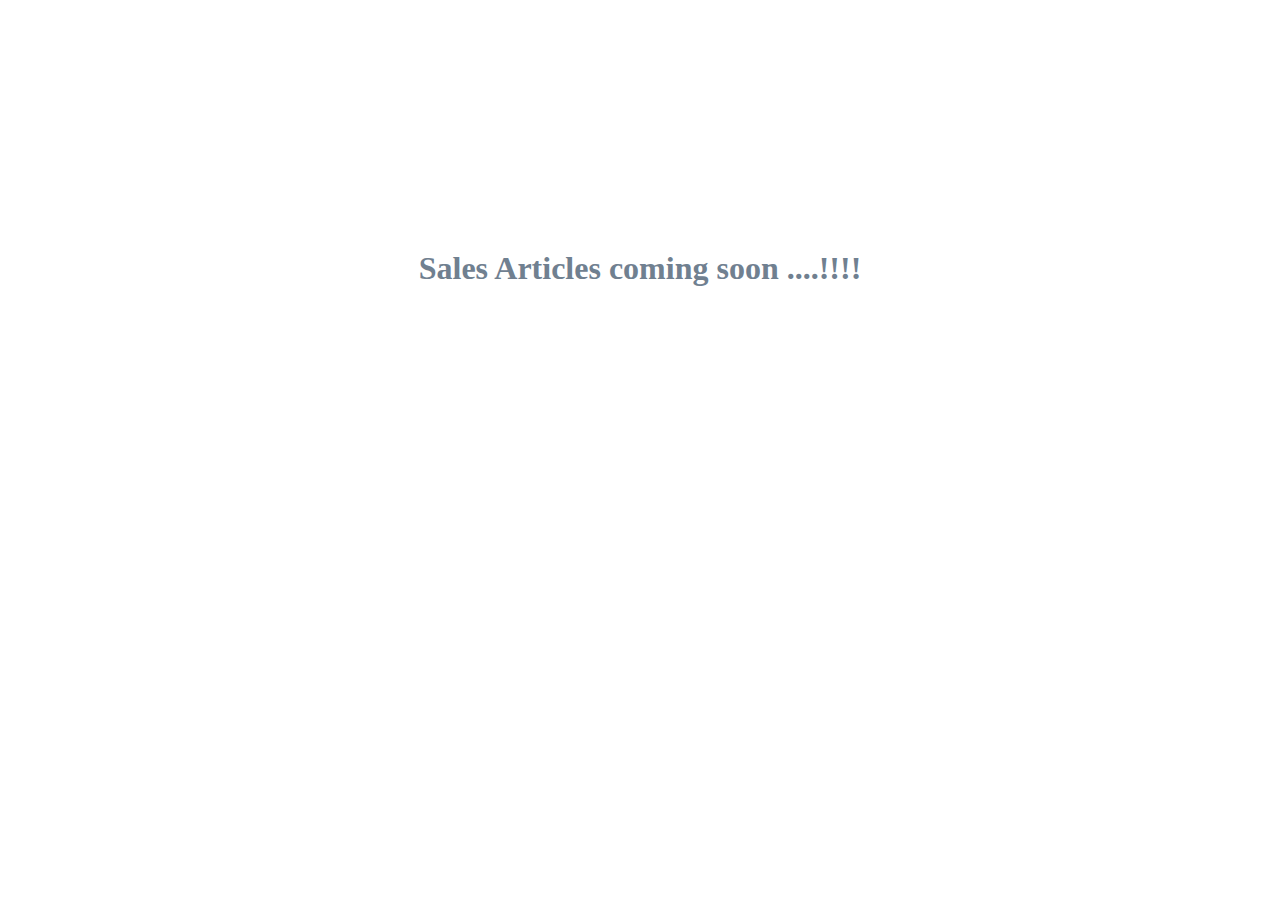
<file: sales.html>
<!DOCTYPE html>
<html lang="en">
<head>
    <meta charset="UTF-8">
    <meta name="viewport" content="width=device-width, initial-scale=1.0">
    <title>Sales Articles</title>
  
</head>
<body>


   <center>
    
    
    <h1 style="margin-top: 250px; color: slategray;">Sales Articles coming soon ....!!!!</h1>
</center>
    




</body>
</html>
</file>
